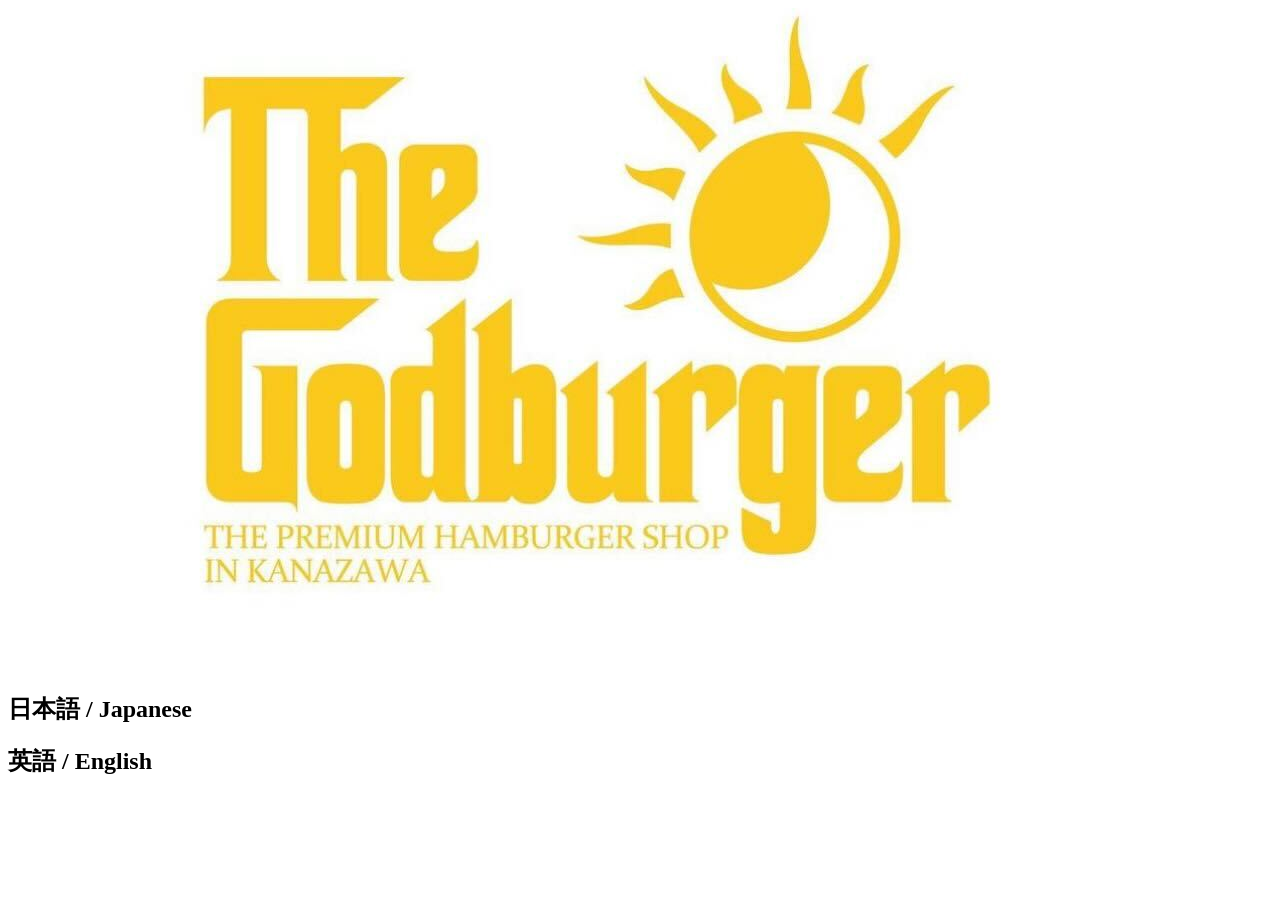
<file: hamburger/app/templates/selectLanguage.html>
<!--宣言文-->
<!DOCTYPE html> 
<html lang="en">

<!--head：裏方-->
<head>
    <!--文字化けを防ぐ-->
    <meta charset="UTF-8">
    <!--横幅をあらゆるデバイスに合わせる-->
    <meta name="viewport" content="width=device-width, initial-scale=1.0">
    <title>TheGodburger</title>
    <!--htmlとcssのリンク付け-->
    <link rel="stylesheet" href="./../static/css/style.css">
    <link rel="stylesheet" href="./../static/css/selectLanguage.css">
    <script language="javascript" type="text/javascript" src="./../static/hamburger.js"></script>
</head>

<link rel="preconnect" href="https://fonts.googleapis.com">
<link rel="preconnect" href="https://fonts.gstatic.com" crossorigin>
<link href="https://fonts.googleapis.com/css2?family=Freeman&display=swap" rel="stylesheet">

<body class="body">

  <main>
    <div class="image">
      <img class="image" src="./../static/images/logo.jpg" alt="ロゴ">
    </div >
    <div class="selectBox">
      <h2 onclick="moveToOtherPage('indexJap')">日本語 / Japanese</h2>
      <h2 onclick="moveToOtherPage('indexEng')">英語 / English </h2>
    </div>
  </main>

</body>
</file>
<file: hamburger/app/static/css/style.css>
@media screen and (max-width:560px) {
    /* リンク先まで滑らかに移動 */
    html {
        scroll-behavior: smooth;
    }
    /* 余白をなくす(リセットcss) */
    *{
        padding:0;
        margin:0;
        overflow-x: hidden;
    }
    
    /* 共通部分 */
    /* フォント設定 */
    body{
        font-family:'メイリオ', 'Meiryo', sans-serif;
    }
    .titleFont1 {
        font-size: 20px;
        text-align: center;
    }
    .text10 p {
        height:30px;
        font-weight: bold;
        font-size: 11px;
    }
    /* .buttonBox {
        text-decoration-color: gray;
        margin: auto;
    } */
    
    /* ヘッダー */
    .header{
        margin: auto;
        text-align: center;
    }
    .header h1 {
        display: inline-block;
        width: 50%;
        margin: auto;
    }
    .shopName
    {
        padding-top: 20px;
        padding-bottom: 20px;
        font-size: 15px;
    }
    .headerNavigationLi
    {
        display: inline-block;
        margin-right: 10px;
        margin-left: 10px;
        font-size: 15px;
    }
    .headerNavigationLi a
    {
        color: inherit;
        text-decoration: none;
        font-size: 15px;
    }
    
    /* main */
    /* ロゴ写真 */
    .image {
        margin: auto;
        max-width: 100%;
    } 
    .image img {
        display: block;
        margin: 0 auto;
        max-width: 100%;
        /* height: auto; */
        width: 50%;
    }
    /* 説明 */
    .shopDetail p{
        font-size: 15px;
        text-align: center;
        font-weight: bold;
    }
    

    /* Hamburger */
    .hamburger {
        text-align: center;
        padding: 10px;
    }
    /* Hamburger見出し */
    .hamburger h1{
        padding-bottom: 10px;
    }
    .menu
    {
        width: 100%;
        margin: auto;
        display: flex;
        overflow-x: hidden; 
    }
    .foodMenu
    {
        width: 100%;
        text-align: center;
    }
    /* 各ハンバーガーの箱 */
    .foodName {
        height: 50px;
        padding-top: 5px;
        padding-bottom: 5px;
        font-size: 11px;
        font-weight: bold;
        align-items: center;
        /* background-color: white;  */
    }
    /* ハンバーガー値段 */
    .foodPrice{
        text-decoration:underline;
        text-decoration-color: rgb(0, 0, 0);
    }
    
    /* Topping */
    .toppingBox {
        padding: 10px 30px 10px 30px;
    }
    .toppingBox h2{
        text-align: center;
        padding-bottom: 10px;
    }
    .toppingDetail{
        display: flex;
        /* text-align: center;
        justify-content: center;  */
        width: 100%;
        margin: auto;
        font-size:11px
    }
    .toppingName {
        text-align: center; 
        width: 60%; 
    }
   
    .toppingPrice{
        text-align: center;
        width: 40%;
        text-decoration:underline;
        text-decoration-color: rgb(0, 0, 0);
    }
    
    /* drink */
    .drinkMenu {
        text-align: center;
        padding: 10px 30px 10px 30px;
        font-size: 11px;
        font-weight: bold;
    }

    .drinkMenu h2{
        padding-bottom: 10px;
        font-size: 20px;
    }
    .drinkDetail{
        width: 100%;
        margin: auto;
        display: flex;
    }
    .drinkname{
        text-align: center;
        width: 60%;
        font-weight: bold;
        font-size: 11px;
    }

    .drinkprice{
        text-align: center;
        width: 40%;
        text-decoration:underline;
        text-decoration-color: rgb(0, 0, 0);
    }

    .adress{
        text-align: center;
        padding: 30px;
        font-size: 11px;
        font-weight: bold;
    }

    .selectLanguage{
        text-align: center;
    }
    .selectLanguage p {
        display: inline-block;
        font-size: 11px;
    }
    
    /* ハンバーガー詳細 */
    img[src="images/H1.jpg"] {
        width: 85%;
    }
    #hamburgerDetail {
        display: none;
        text-align: center;
        position: fixed;
        width: 60%;
        height: 40%;
        background-color: #FFEDB3;
        top: 50%;
        left: 50%;
        transform: translate(-50%, -50%);
        border-radius: 5px;
    }
    #hamburgerDetailBox {
        margin-top: 10px;
        margin-bottom: 1px;
    }
    .hamburgerDetailName{
        margin-top: 10px;
        margin-bottom: 10px;
        margin: auto;
        text-align: center;
        width: 90%;
        font-size: 15px;
    }
    .hamburgerDetailImage {
        margin-top: 10px;
        margin-bottom: 10px;
        
    }
    .detailImage {
        text-align: center;
        width: 50%;
    }
   
    .hamburgerDetailText p {
        font-size: 15px;
    }

     /* 戻るボタン */
     .button{
        width:20%;
        background-color: #f7f6f5;
        margin: auto;
        margin-top: 10px;
        margin-bottom: 10px;
        border-radius: 5px;
    }

}
</file>
<file: hamburger/app/static/css/selectLanguage.css>
/* 言語選択画面 */
@media screen and (max-width:560px) {

  .body {
    text-align: center;
    position: fixed;
    top: 200px;
  }
  .shopNameForSelectLanguage h1 {
    font-size: 20px;
  }
  .selectBox {
    margin-top: 20px;
    text-align: center;
  }
  .selectBox h2 {
    width: 80%;
    color: #232323;
    background: #fff8e8;
    border-left: solid 10px #ffc06e;
    margin: auto;
    margin-bottom: 20px; 
  }

}

@media screen and (min-width:560px) {

}
</file>
